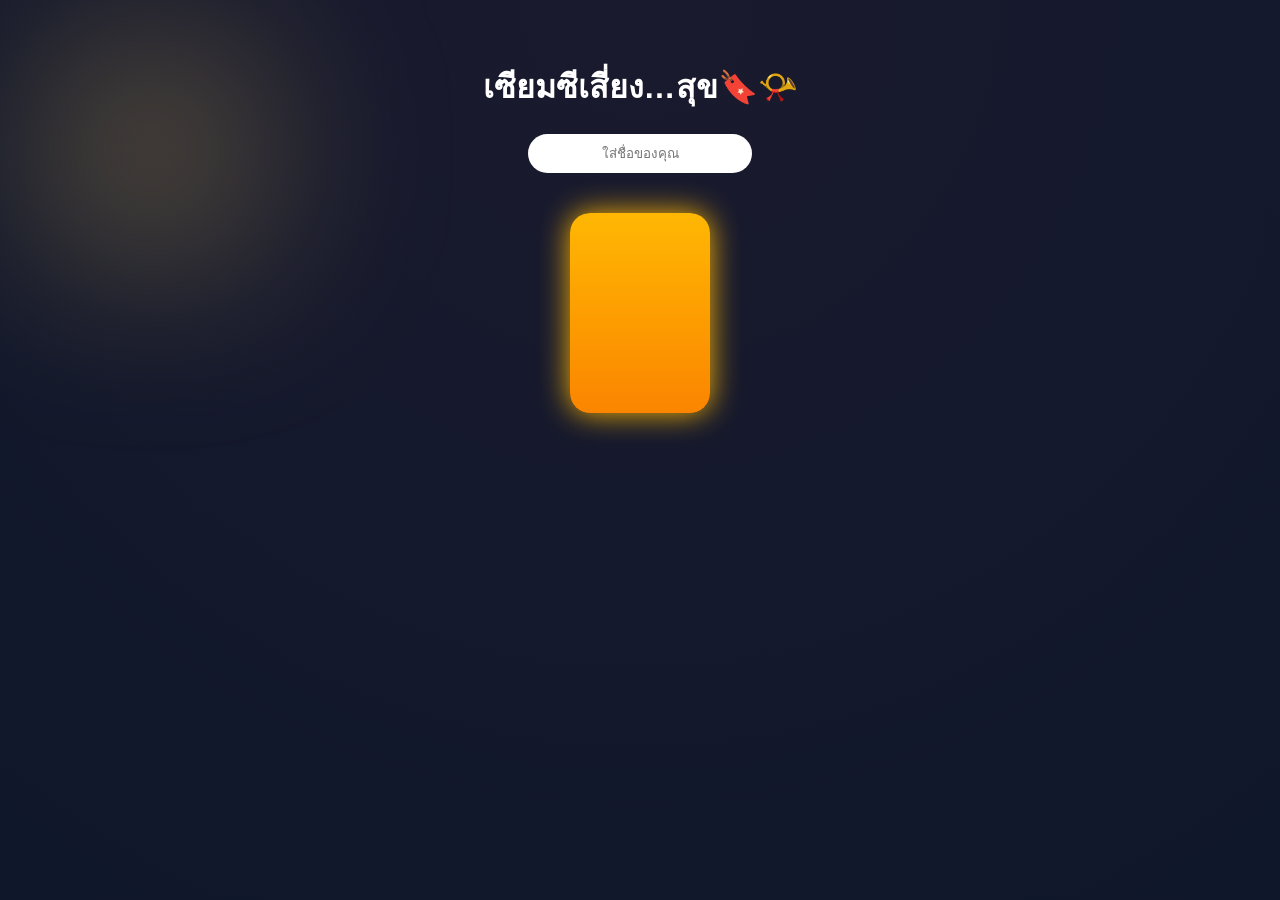
<file: index.html>
<!DOCTYPE html>

<html lang="th">

<head>

<meta charset="UTF-8">

<meta name="viewport" content="width=device-width, initial-scale=1.0">

<title>เซียมซีเสี่ยง…สุข🎢🎡🫟</title>

<link rel="stylesheet" href="style.css">

</head>

<body>

<div class="glow"></div>

<div class="container">

<h1>เซียมซีเสี่ยง…สุข🔖📯</h1>

<input type="text" id="name" placeholder="ใส่ชื่อของคุณ">

<div class="stick" id="stick" onclick="draw()"></div>

<div class="result" id="result">

<h2 id="number"></h2>

<p id="fortune"></p>

<div class="quote" id="quote"></div>

<button onclick="share()">แชร์ผลลัพธ์</button>

<button onclick="draw()">สุ่มใหม่</button>

</div>

</div>

<audio id="sound">

<source src="https://cdn.pixabay.com/audio/2022/03/15/audio_115b9b0c9e.mp3">

</audio>

</body>
<script src="name.js"></script>
</file>
<file: style.css>
/* --- ส่วนการตั้งค่าพื้นฐาน (General) --- */
body {
  margin: 0;
  font-family: 'Prompt', sans-serif;
  background: radial-gradient(circle at top, #1a1a2e, #0f172a);
  color: white;
  text-align: center;
  overflow-x: hidden;
  min-height: 100vh;
}

/* --- เอฟเฟกต์แสงฟุ้ง (Glow Background) --- */
.glow {
  position: fixed;
  width: 300px;
  height: 300px;
  background: radial-gradient(circle, rgba(255, 211, 105, 0.33), transparent);
  filter: blur(80px);
  animation: float 6s infinite alternate;
  z-index: -1;
}

@keyframes float {
  from { transform: translateY(0); }
  to { transform: translateY(100px); }
}

/* --- เลย์เอาต์หลัก (Container & Input) --- */
.container {
  padding: 40px 20px;
}

input {
  padding: 12px;
  border-radius: 20px;
  border: none;
  width: 200px;
  text-align: center;
  margin-bottom: 20px;
  outline: none;
}

/* --- กระบอกเซียมซี (Siamsee Stick) --- */
.stick {
  width: 140px;
  height: 200px;
  margin: 20px auto;
  border-radius: 20px;
  background: linear-gradient(#ffb703, #fb8500);
  box-shadow: 0 0 30px #ffb703;
  cursor: pointer;
  transition: transform 0.2s;
}

/* แอนิเมชันตอนเขย่า */
.shake {
  animation: shake 0.5s;
}

@keyframes shake {
  0% { transform: rotate(0); }
  25% { transform: rotate(10deg); }
  50% { transform: rotate(-10deg); }
  75% { transform: rotate(6deg); }
  100% { transform: rotate(0); }
}

/* --- ส่วนแสดงผลลัพธ์ (Result Card) --- */
.result {
  display: none;
  margin: 20px auto;
  padding: 20px;
  border-radius: 20px;
  background: rgba(255, 255, 255, 0.1);
  backdrop-filter: blur(10px);
  -webkit-backdrop-filter: blur(10px); /* สำหรับ Safari */
  max-width: 400px;
  border: 1px solid rgba(255, 255, 255, 0.2);
}

.quote {
  font-style: italic;
  margin-top: 10px;
  opacity: 0.9;
  color: #ffd369; /* ปรับสีคำคมให้เด่นขึ้น */
}

/* --- ปุ่มกด (Buttons) --- */
button {
  margin-top: 15px;
  margin-right: 5px;
  padding: 10px 20px;
  border: none;
  border-radius: 30px;
  background: #ffd369;
  color: #1a1a2e;
  font-weight: 500;
  cursor: pointer;
  transition: 0.3s ease;
}

button:hover {
  background: #fb8500;
  color: white;
  transform: scale(1.05);
}
</file>
